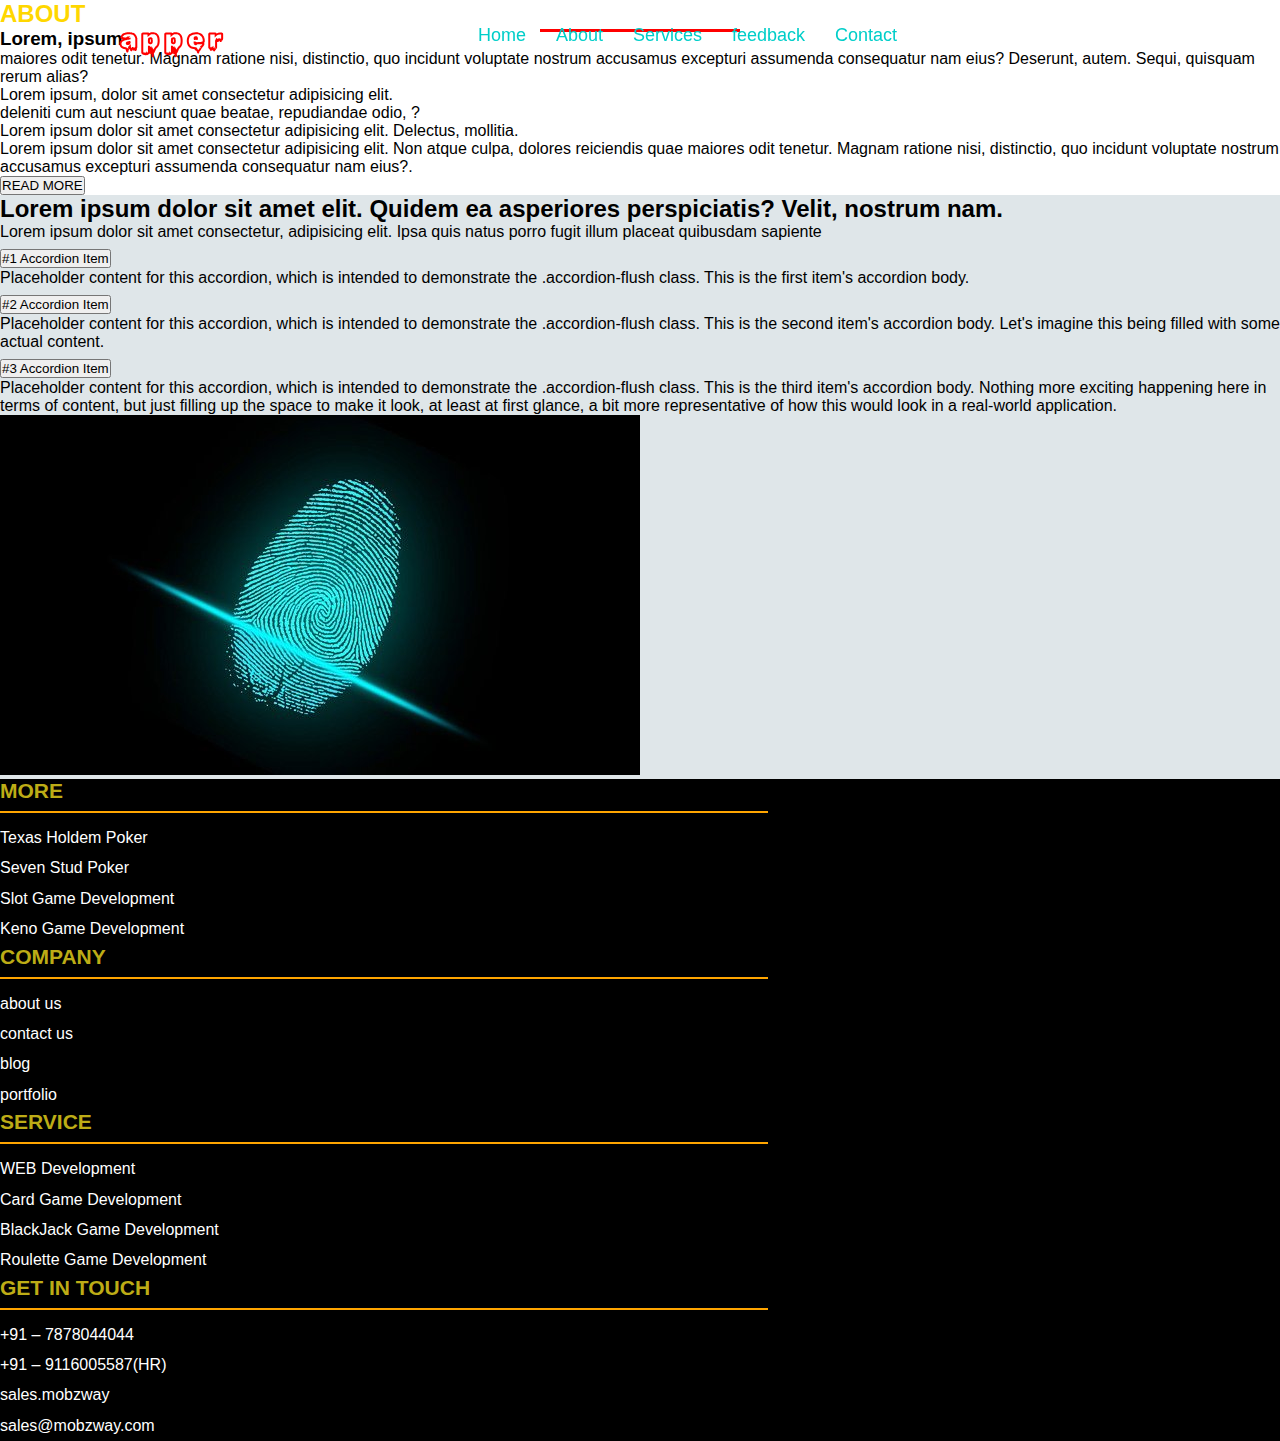
<file: about.html>
<!DOCTYPE html>
<html lang="en">

<head>
    <meta charset="UTF-8">
    <meta http-equiv="X-UA-Compatible" content="IE=edge">
    <meta name="viewport" content="width=device-width, initial-scale=1.0">
    <link href="https://cdn.jsdelivr.net/npm/bootstrap@5.0.2/dist/css/bootstrap.min.css" rel="stylesheet"
        integrity="sha384-EVSTQN3/azprG1Anm3QDgpJLIm9Nao0Yz1ztcQTwFspd3yD65VohhpuuCOmLASjC" crossorigin="anonymous">
    <script src="https://cdn.jsdelivr.net/npm/bootstrap@5.0.2/dist/js/bootstrap.bundle.min.js"
        integrity="sha384-MrcW6ZMFYlzcLA8Nl+NtUVF0sA7MsXsP1UyJoMp4YLEuNSfAP+JcXn/tWtIaxVXM"
        crossorigin="anonymous"></script>
    <link rel="preconnect" href="https://fonts.googleapis.com">
    <link rel="preconnect" href="https://fonts.gstatic.com" crossorigin>
    <link rel="stylesheet" href="https://cdnjs.cloudflare.com/ajax/libs/font-awesome/5.15.4/css/all.min.css"
        integrity="sha512-1ycn6IcaQQ40/MKBW2W4Rhis/DbILU74C1vSrLJxCq57o941Ym01SwNsOMqvEBFlcgUa6xLiPY/NS5R+E6ztJQ=="
        crossorigin="anonymous" referrerpolicy="no-referrer" />
    <link href="https://fonts.googleapis.com/css2?family=Rubik+Wet+Paint&display=swap" rel="stylesheet">
    <!-- <link href="https://unpkg.com/aos@2.3.1/dist/aos.css" rel="stylesheet"> -->
    <link rel="stylesheet" href="https://cdnjs.cloudflare.com/ajax/libs/font-awesome/5.15.4/css/all.min.css"
        integrity="sha512-1ycn6IcaQQ40/MKBW2W4Rhis/DbILU74C1vSrLJxCq57o941Ym01SwNsOMqvEBFlcgUa6xLiPY/NS5R+E6ztJQ=="
        crossorigin="anonymous" referrerpolicy="no-referrer" />
    <link rel="stylesheet" href="css/style.css">
    <link rel="stylesheet" href="css/splide.min.css">
    <script src="js/splide.min.js"></script>
    <title>about page</title>
</head>

<body>

    <navbar class="nav" data-bs-spy="scroll" data-bs-offset="15" data-bs-target="#myScrollspy">

        <body data-bs-spy="scroll" data-bs-target=".navbar" data-bs-offset="150"></body>

        <a href="index.html" class="logo">apper</a>

        <ul class="menu_list  d-md-flex">
            <li><a href="index.html" class="active">Home</a></li>
            <li><a href="about.html">About</a></li>
            <li><a href="services.html">Services</a></li>

            <li class="drop_btn"><a href="#">feedback</a>
               
            <li><a href="file:///C:/xampp/htdocs/our%20project/project1/contact.html">Contact</a></li>

            </li>

        </ul>

        <span class="toggle_btn d-md-none d-flex align-items-center">
            <i class="fas fa-bars bar"></i>
        </span>

    </navbar>

    <section class="about_page container mt-5 p-5" id="about_page">

        <div class="row ">

            <div class="about_heading text-center my-4">

                <h2>ABOUT</h2>

            </div>

            <div class="col-md-6">

                <div class="content" data-aos="fade-up" data-aos-duration="2000">
                    <h3>Lorem, ipsum.</h3>
                    <p> maiores odit tenetur. Magnam ratione nisi, distinctio, quo incidunt voluptate nostrum accusamus
                        excepturi assumenda consequatur nam eius? Deserunt, autem. Sequi, quisquam rerum alias?

                        <li>Lorem ipsum, dolor sit amet consectetur adipisicing elit.</li>
                        <li> deleniti cum aut nesciunt quae beatae, repudiandae odio, ?</li>
                        <li>Lorem ipsum dolor sit amet consectetur adipisicing elit. Delectus, mollitia.</li>

                    </p>

                </div>

            </div>

            <div class="col-md-6">

                <div class="content" data-aos="fade-up" data-aos-duration="2000">

                    <p>Lorem ipsum dolor sit amet consectetur adipisicing elit. Non atque culpa, dolores reiciendis quae
                        maiores odit tenetur. Magnam ratione nisi, distinctio, quo incidunt voluptate nostrum accusamus
                        excepturi assumenda consequatur nam eius?.</p>
                    <button class="btn btn-outline-primary">READ MORE</button>

                </div>

            </div>

        </div>

        <a href="#banner" class="arrow">
            <i class="fas fa-arrow-up"></i>
        </a>


        </span>

    </section>


    <section class="other_section my-5">
        <div class="row container mx-auto gy-4 py-4 ">


            <div class="col-md-6 ">
                <div class="other_content " data-aos="fade-right" data-aos-duration="2000">
                    <h2>Lorem ipsum dolor sit amet elit. <b>Quidem ea asperiores perspiciatis? Velit, nostrum nam.</b>
                    </h2>
                    <p>Lorem ipsum dolor sit amet consectetur, adipisicing elit. Ipsa quis natus porro fugit illum
                        placeat quibusdam sapiente</p>

                    <div class="accordion accordion-flush" id="accordionFlushExample">
                        <div class="accordion-item">
                            <h2 class="accordion-header" id="flush-headingOne">
                                <button class="accordion-button collapsed" type="button" data-bs-toggle="collapse"
                                    data-bs-target="#flush-collapseOne" aria-expanded="false"
                                    aria-controls="flush-collapseOne">
                                    #1 Accordion Item
                                </button>
                            </h2>
                            <div id="flush-collapseOne" class="accordion-collapse collapse"
                                aria-labelledby="flush-headingOne" data-bs-parent="#accordionFlushExample">
                                <div class="accordion-body">Placeholder content for this accordion, which is intended to
                                    demonstrate the <code>.accordion-flush</code> class. This is the first item's
                                    accordion body.</div>
                            </div>
                        </div>
                        <div class="accordion-item">
                            <h2 class="accordion-header" id="flush-headingTwo">
                                <button class="accordion-button collapsed" type="button" data-bs-toggle="collapse"
                                    data-bs-target="#flush-collapseTwo" aria-expanded="false"
                                    aria-controls="flush-collapseTwo">
                                    #2 Accordion Item
                                </button>
                            </h2>
                            <div id="flush-collapseTwo" class="accordion-collapse collapse"
                                aria-labelledby="flush-headingTwo" data-bs-parent="#accordionFlushExample">
                                <div class="accordion-body">Placeholder content for this accordion, which is intended to
                                    demonstrate the <code>.accordion-flush</code> class. This is the second item's
                                    accordion body. Let's imagine this being filled with some actual content.</div>
                            </div>
                        </div>
                        <div class="accordion-item">
                            <h2 class="accordion-header" id="flush-headingThree">
                                <button class="accordion-button collapsed" type="button" data-bs-toggle="collapse"
                                    data-bs-target="#flush-collapseThree" aria-expanded="false"
                                    aria-controls="flush-collapseThree">
                                    #3 Accordion Item
                                </button>
                            </h2>
                            <div id="flush-collapseThree" class="accordion-collapse collapse"
                                aria-labelledby="flush-headingThree" data-bs-parent="#accordionFlushExample">
                                <div class="accordion-body">Placeholder content for this accordion, which is intended to
                                    demonstrate the <code>.accordion-flush</code> class. This is the third item's
                                    accordion body. Nothing more exciting happening here in terms of content, but just
                                    filling up the space to make it look, at least at first glance, a bit more
                                    representative of how this would look in a real-world application.</div>
                            </div>
                        </div>
                    </div>
                </div>

            </div>

            <div class="col-md-6">
                <div class="images" data-aos="fade-left" data-aos-duration="2000">
                    <img src="img/img3.jpg" class="img-fluid">
                </div>
            </div>
        </div>
    </section>


    <section class="footer container_fluid">
        <footer class="footer_page container py-5">
            <div class="row">

                <div class="col-md-3">
                    <div class="footer_content">
                        <div class="footer_title">MORE</div>

                        <div class="footer_text">
                            <ul>
                                <li><a href="#">Texas Holdem Poker </a></li>
                                <li><a href="#">Seven Stud Poker</a></li>
                                <li><a href="#">Slot Game Development</a></li>
                                <li><a href="#">Keno Game Development
                                    </a></li>
                                </li>
                            </ul>
                        </div>
                    </div>
                </div>

                <div class="col-md-3">
                    <div class="footer_content">
                        <div class="footer_title ">COMPANY</div>

                        <div class="footer_text">
                            <ul>
                                <li><a href="#">about us</a></li>
                                <li><a href="file:///C:/xampp/htdocs/our%20project/project1/contact.html">contact us</a></li>
                                <li><a href="#">blog</a></li>
                                <li><a href="#">portfolio</a></li>
                                </li>
                            </ul>
                        </div>
                    </div>
                </div>

                <div class="col-md-3">
                    <div class="footer_content">
                        <div class="footer_title">SERVICE</div>

                        <div class="footer_text">
                            <ul>
                                <li><a href="#">WEB Development</a></li>
                                <li><a href="#">Card Game Development</a></li>
                                <li><a href="#">BlackJack Game Development</a></li>
                                <li><a href="#">Roulette Game Development</a></li>
                                </li>
                            </ul>
                        </div>
                    </div>
                </div>
                <div class="col-md-3">
                    <div class="footer_content">
                        <div class="footer_title">GET IN TOUCH </div>

                        <div class="footer_text">
                            <ul>
                                <li><a href="#">+91 – 7878044044</a></li>
                                <li><a href="#">+91 – 9116005587(HR)</a></li>
                                <li><a href="#">sales.mobzway</a></li>
                                <li><a href="#">sales@mobzway.com</a></li>
                                </li>
                            </ul>
                        </div>
                    </div>
                </div>

            </div>

        </footer>

    </section>



    <script src="https://cdnjs.cloudflare.com/ajax/libs/jquery/3.6.0/jquery.min.js"
        integrity="sha512-894YE6QWD5I59HgZOGReFYm4dnWc1Qt5NtvYSaNcOP+u1T9qYdvdihz0PPSiiqn/+/3e7Jo4EaG7TubfWGUrMQ=="
        crossorigin="anonymous" referrerpolicy="no-referrer"></script>
    <!-- <script src="https://unpkg.com/aos@2.3.1/dist/aos.js"></script> -->

    <script>

        $(window).scroll(function () {
            $('.nav').toggleClass('navbar_toggle',
                $(this).scrollTop() > 20);
        });

    </script>

<script>
    $(document).ready(function () {
        $(".toggle_btn").click(function () {
            $(".menu_list").toggleClass("menu_show")
        })
    })
</script>
</body>

</html>
</file>
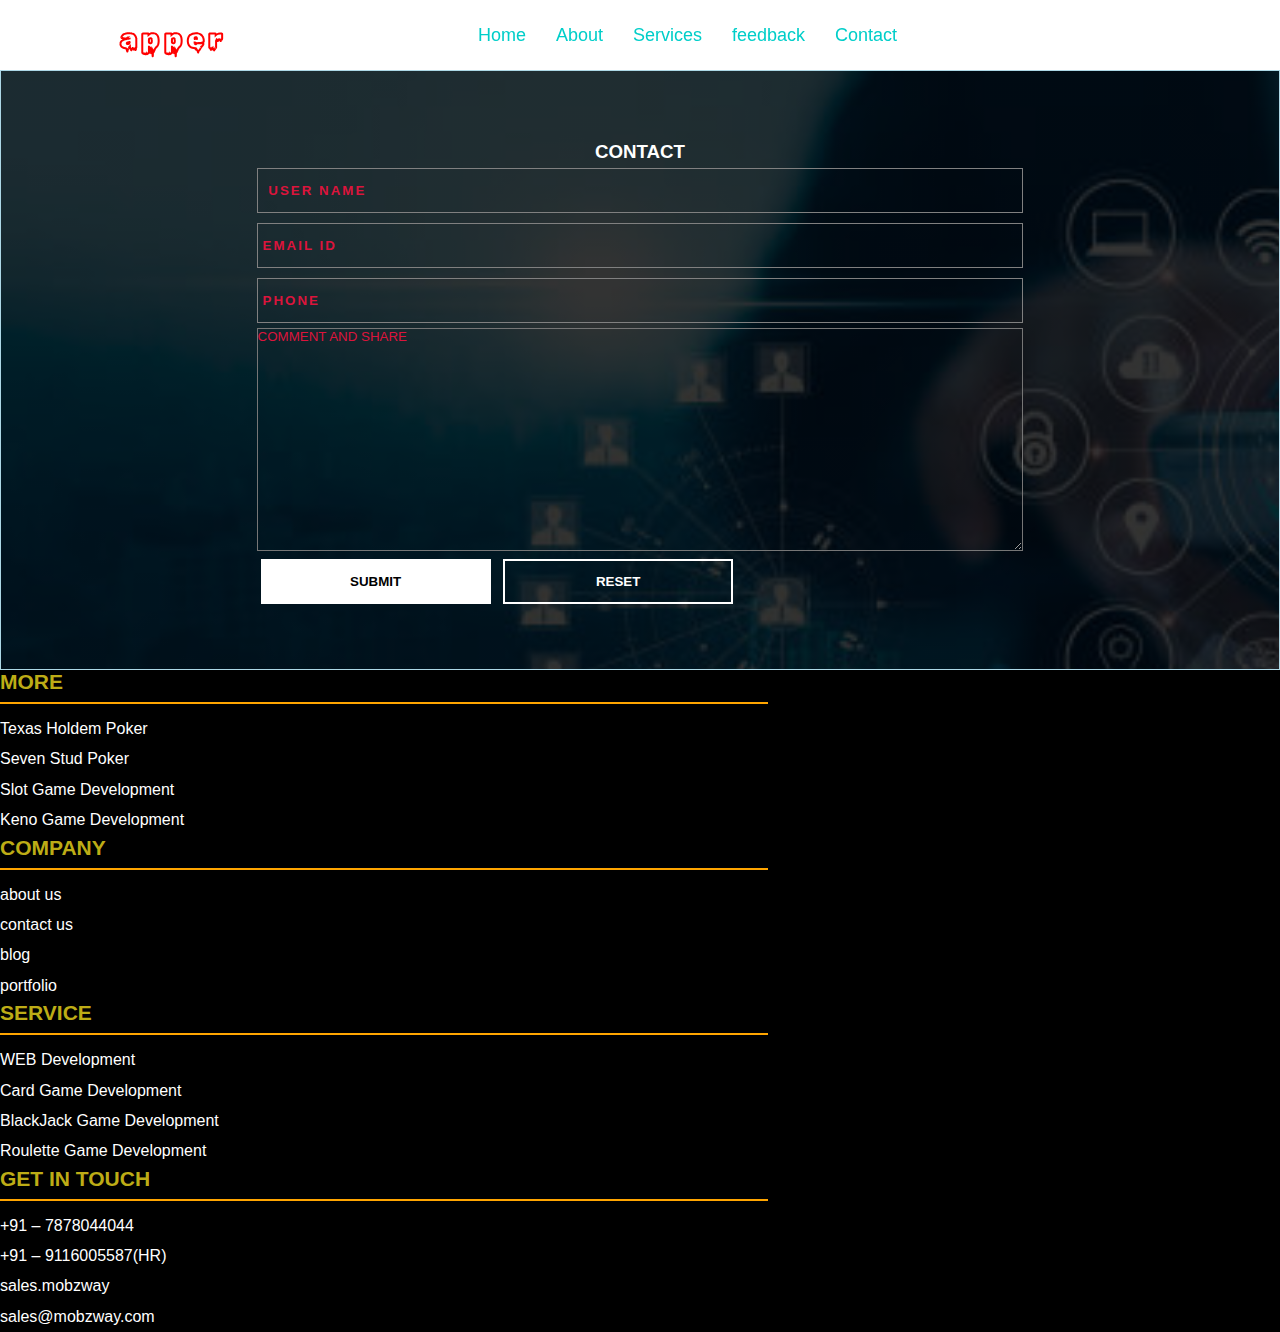
<file: contact.html>
<!DOCTYPE html>
<html lang="en">

<head>
    <meta charset="UTF-8">
    <meta http-equiv="X-UA-Compatible" content="IE=edge">
    <meta name="viewport" content="width=device-width, initial-scale=1.0">
    <link href="https://cdn.jsdelivr.net/npm/bootstrap@5.0.2/dist/css/bootstrap.min.css" rel="stylesheet"
        integrity="sha384-EVSTQN3/azprG1Anm3QDgpJLIm9Nao0Yz1ztcQTwFspd3yD65VohhpuuCOmLASjC" crossorigin="anonymous">
    <script src="https://cdn.jsdelivr.net/npm/bootstrap@5.0.2/dist/js/bootstrap.bundle.min.js"
        integrity="sha384-MrcW6ZMFYlzcLA8Nl+NtUVF0sA7MsXsP1UyJoMp4YLEuNSfAP+JcXn/tWtIaxVXM"
        crossorigin="anonymous"></script>
    <link rel="preconnect" href="https://fonts.googleapis.com">
    <link rel="preconnect" href="https://fonts.gstatic.com" crossorigin>
    <link rel="stylesheet" href="https://cdnjs.cloudflare.com/ajax/libs/font-awesome/5.15.4/css/all.min.css"
        integrity="sha512-1ycn6IcaQQ40/MKBW2W4Rhis/DbILU74C1vSrLJxCq57o941Ym01SwNsOMqvEBFlcgUa6xLiPY/NS5R+E6ztJQ=="
        crossorigin="anonymous" referrerpolicy="no-referrer" />
    <link href="https://fonts.googleapis.com/css2?family=Rubik+Wet+Paint&display=swap" rel="stylesheet">
    <!-- <link href="https://unpkg.com/aos@2.3.1/dist/aos.css" rel="stylesheet"> -->
    <link rel="stylesheet" href="https://cdnjs.cloudflare.com/ajax/libs/font-awesome/5.15.4/css/all.min.css"
        integrity="sha512-1ycn6IcaQQ40/MKBW2W4Rhis/DbILU74C1vSrLJxCq57o941Ym01SwNsOMqvEBFlcgUa6xLiPY/NS5R+E6ztJQ=="
        crossorigin="anonymous" referrerpolicy="no-referrer" />
    <link rel="stylesheet" href="css/style.css">
    <link rel="stylesheet" href="css/splide.min.css">
    <script src="js/splide.min.js"></script>
    <title>contact page</title>
</head>

<body>

    <navbar class="nav" data-bs-spy="scroll" data-bs-offset="15" data-bs-target="#myScrollspy">

        <body data-bs-spy="scroll" data-bs-target=".navbar" data-bs-offset="150"></body>

        <a href="index.html" class="logo">apper</a>

        <ul class="menu_list  d-md-flex">
            <li><a href="index.html" class="active">Home</a></li>
            <li><a href="about.html">About</a></li>
            <li><a href="services.html">Services</a></li>

            <li class="drop_btn"><a href="#">feedback</a>
                <div class="drop_down">
                    <ul>
                        <li>LOREM </li>
                        <li>ISPUM</li>
                        <li>DOLAR</li>
                        <li>MOBZWAY</li>
                        <li>MASTER</li>
                        <li>DOWN</li>
                    </ul>

                </div>
            <li><a href="file:///C:/xampp/htdocs/our%20project/project1/contact.html">Contact</a></li>

            </li>

        </ul>

        <span class="toggle_btn d-md-none d-flex align-items-center">
            <i class="fas fa-bars bar"></i>
        </span>

    </navbar>

    <div class="contact_page container mt-5" id="contact_page">
        <form class="contact_details">

            <div class="contact_heading text-center mx-auto mb-4">

                <h3>CONTACT </h3>
            </div>

            <input type="text" id="name" name="name" placeholder=" USER NAME">
            <input type="email" id="email" name="email" placeholder="EMAIL ID">
            <input type="tel" id="tel" name="tel" placeholder="PHONE">
            <textarea class="comment_box">COMMENT AND SHARE</textarea>
            <div class="action_btn">
                <input type="submit" value="SUBMIT">
                <input type="reset" value="RESET">
            </div>
        </form>

    </div>

    <section class="footer container_fluid">
        <footer class="footer_page container py-5">
            <div class="row">

                <div class="col-md-3">
                    <div class="footer_content">
                        <div class="footer_title">MORE</div>

                        <div class="footer_text">
                            <ul>
                                <li><a href="#">Texas Holdem Poker </a></li>
                                <li><a href="#">Seven Stud Poker</a></li>
                                <li><a href="#">Slot Game Development</a></li>
                                <li><a href="#">Keno Game Development
                                    </a></li>
                                </li>
                            </ul>
                        </div>
                    </div>
                </div>

                <div class="col-md-3">
                    <div class="footer_content">
                        <div class="footer_title ">COMPANY</div>

                        <div class="footer_text">
                            <ul>
                                <li><a href="file:///C:/xampp/htdocs/our%20project/project1/about.html">about us</a>
                                </li>
                                <li><a href="file:///C:/xampp/htdocs/our%20project/project1/contact.htmlss">contact
                                        us</a></li>
                                <li><a href="#">blog</a></li>
                                <li><a href="#">portfolio</a></li>
                                </li>
                            </ul>
                        </div>
                    </div>
                </div>

                <div class="col-md-3">
                    <div class="footer_content">
                        <div class="footer_title">SERVICE</div>

                        <div class="footer_text">
                            <ul>
                                <li><a href="#">WEB Development</a></li>
                                <li><a href="#">Card Game Development</a></li>
                                <li><a href="#">BlackJack Game Development</a></li>
                                <li><a href="#">Roulette Game Development</a></li>
                                </li>
                            </ul>
                        </div>
                    </div>
                </div>
                <div class="col-md-3">
                    <div class="footer_content">
                        <div class="footer_title">GET IN TOUCH </div>

                        <div class="footer_text">
                            <ul>
                                <li><a href="#">+91 – 7878044044</a></li>
                                <li><a href="#">+91 – 9116005587(HR)</a></li>
                                <li><a href="#">sales.mobzway</a></li>
                                <li><a href="#">sales@mobzway.com</a></li>
                                </li>
                            </ul>
                        </div>
                    </div>
                </div>

            </div>

        </footer>

    </section>

    <script src="https://cdnjs.cloudflare.com/ajax/libs/jquery/3.6.0/jquery.min.js"
        integrity="sha512-894YE6QWD5I59HgZOGReFYm4dnWc1Qt5NtvYSaNcOP+u1T9qYdvdihz0PPSiiqn/+/3e7Jo4EaG7TubfWGUrMQ=="
        crossorigin="anonymous" referrerpolicy="no-referrer"></script>

    <script>

        $(window).scroll(function () {
            $('.nav').toggleClass('navbar_toggle',
                $(this).scrollTop() > 20);
        });
    </script>

    <script>
        $(document).ready(function () {
            $(".toggle_btn").click(function () {
                $(".menu_list").toggleClass("menu_show")
            })
        })
    </script>

</body>

</html>
</file>
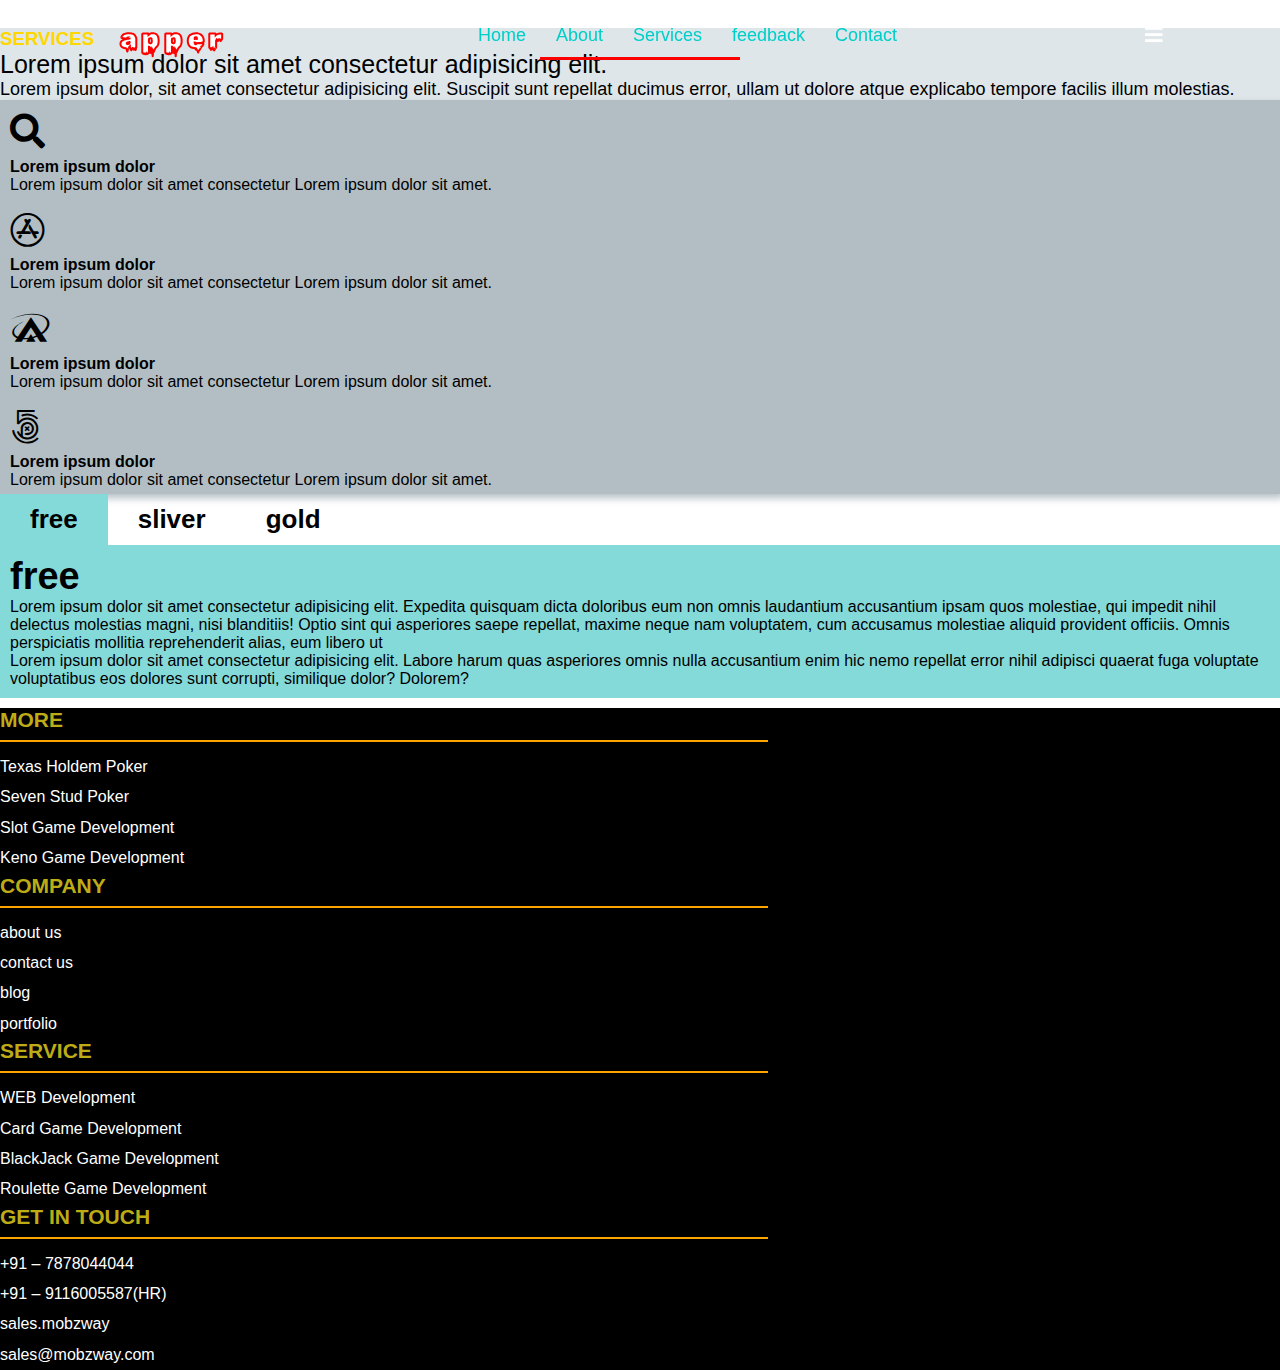
<file: services.html>
<!DOCTYPE html>
<html lang="en">
    <head>
        <meta charset="UTF-8">
        <meta http-equiv="X-UA-Compatible" content="IE=edge">
        <meta name="viewport" content="width=device-width, initial-scale=1.0">
        <link href="https://cdn.jsdelivr.net/npm/bootstrap@5.0.2/dist/css/bootstrap.min.css" rel="stylesheet"
            integrity="sha384-EVSTQN3/azprG1Anm3QDgpJLIm9Nao0Yz1ztcQTwFspd3yD65VohhpuuCOmLASjC" crossorigin="anonymous">
        <script src="https://cdn.jsdelivr.net/npm/bootstrap@5.0.2/dist/js/bootstrap.bundle.min.js"
            integrity="sha384-MrcW6ZMFYlzcLA8Nl+NtUVF0sA7MsXsP1UyJoMp4YLEuNSfAP+JcXn/tWtIaxVXM"
            crossorigin="anonymous"></script>
        <link rel="preconnect" href="https://fonts.googleapis.com">
        <link rel="preconnect" href="https://fonts.gstatic.com" crossorigin>
        <link rel="stylesheet" href="https://cdnjs.cloudflare.com/ajax/libs/font-awesome/5.15.4/css/all.min.css"
            integrity="sha512-1ycn6IcaQQ40/MKBW2W4Rhis/DbILU74C1vSrLJxCq57o941Ym01SwNsOMqvEBFlcgUa6xLiPY/NS5R+E6ztJQ=="
            crossorigin="anonymous" referrerpolicy="no-referrer" />
        <link href="https://fonts.googleapis.com/css2?family=Rubik+Wet+Paint&display=swap" rel="stylesheet">
        <!-- <link href="https://unpkg.com/aos@2.3.1/dist/aos.css" rel="stylesheet"> -->
        <link rel="stylesheet" href="https://cdnjs.cloudflare.com/ajax/libs/font-awesome/5.15.4/css/all.min.css"
            integrity="sha512-1ycn6IcaQQ40/MKBW2W4Rhis/DbILU74C1vSrLJxCq57o941Ym01SwNsOMqvEBFlcgUa6xLiPY/NS5R+E6ztJQ=="
            crossorigin="anonymous" referrerpolicy="no-referrer" />
        <link rel="stylesheet" href="css/style.css">
        <link rel="stylesheet" href="css/splide.min.css">
        <script src="js/splide.min.js"></script>
        <title>service</title>
    </head>
<body>

    <navbar class="nav" data-bs-spy="scroll" data-bs-offset="15" data-bs-target="#myScrollspy">

        <body data-bs-spy="scroll" data-bs-target=".navbar" data-bs-offset="150"></body>

        <a href="index.html" class="logo">apper</a>

        <ul class="menu_list  d-md-flex">
            <li><a href="index.html" class="active">Home</a></li>
            <li><a href="about.html">About</a></li>
            <li><a href="services_page">Services</a></li>

            <li class="drop_btn"><a href="#">feedback</a>
               
            <li><a href="contact.html">Contact</a></li>

            </li>

        </ul>

        <span class="toggle_btn d-md-none d-flex align-items-center">
            <i class="fas fa-bars bar"></i>
        </span>

    </navbar>

    <section class="services_page container mt-5 p-5" id="services_page">
        <div class="services_heading text-center py-4">
            <h3>SERVICES</h3>

        </div>

        <div class="services_content text-center" data-aos="fade-right" data-aos-duration="1000">

            <h>Lorem ipsum dolor sit amet consectetur adipisicing elit.</h>
            <p>Lorem ipsum dolor, sit amet consectetur adipisicing elit. Suscipit sunt repellat ducimus error, ullam ut
                dolore atque explicabo tempore facilis illum molestias.</p>
        </div>

        <div class="row container mx-auto py-5 gy-3">

            <div class="col-md-3">
                <div class="box" data-aos="zoom-out" data-aos-duration="1000">
                    <i class="fas fa-search box_icon"></i>
                    <h4>Lorem ipsum dolor</h4>
                    <p>Lorem ipsum dolor sit amet consectetur Lorem ipsum dolor sit amet.</p>
                </div>

            </div>
            <div class="col-md-3">

                <div class="box" data-aos="zoom-out" data-aos-duration="1000">
                    <i class="fab fa-app-store box_icon"></i>
                    <h4>Lorem ipsum dolor</h4>
                    <p>Lorem ipsum dolor sit amet consectetur Lorem ipsum dolor sit amet.</p>
                </div>

            </div>

            <div class="col-md-3">
                <div class="box" data-aos="zoom-out" data-aos-duration="1000">
                    <i class="fab fa-asymmetrik box_icon"></i>
                    <h4>Lorem ipsum dolor</h4>
                    <p>Lorem ipsum dolor sit amet consectetur Lorem ipsum dolor sit amet.</p>
                </div>

            </div>

            <div class="col-md-3">
                <div class="box" data-aos="zoom-out" data-aos-duration="1000">
                    <i class="fab fa-500px box_icon"></i>
                    <h4>Lorem ipsum dolor</h4>
                    <p>Lorem ipsum dolor sit amet consectetur Lorem ipsum dolor sit amet.</p>
                </div>

            </div>
        </div>

    </section>

    <div class="mytabs container">
        <input type="radio" id="tabfree" name="mytabs " checked="checked">
        <label for="tabfree" class=" label active"> free</label>

        <div class="tab">
            <h2>free</h2>
            <p>Lorem ipsum dolor sit amet consectetur adipisicing elit. Expedita quisquam dicta doloribus eum non omnis
                laudantium accusantium ipsam quos molestiae, qui impedit nihil delectus molestias magni, nisi
                blanditiis! Optio sint qui asperiores saepe repellat, maxime neque nam voluptatem, cum accusamus
                molestiae aliquid provident officiis. Omnis perspiciatis mollitia reprehenderit alias, eum libero ut
            </p>
            <p>Lorem ipsum dolor sit amet consectetur adipisicing elit. Labore harum quas asperiores omnis nulla
                accusantium enim hic nemo repellat error nihil adipisci quaerat fuga voluptate voluptatibus eos dolores
                sunt corrupti, similique dolor? Dolorem?</p>



        </div>

        <input type="radio" id="tabsilver" name="mytabs ">
        <label for="tabsilver" class="l label"> sliver</label>

        <div class="tab">
            <h2>silver</h2>
            <p>Lorem ipsum dolor sit amet consectetur adipisicing elit. Expedita quisquam dicta doloribus eum non omnis
                laudantium accusantium ipsam quos molestiae, qui impedit nihil delectus molestias magni, nisi
            </p>
            <h>Lorem ipsum dolor sit amet consectetur adipisicing elit. Necessitatibus maiores omnis eos iste,
                voluptatibus suscipit doloribus minima? Ab, itaque!</h>
            <p>Lorem ipsum dolor sit, amet consectetur adipisicing elit. Suscipit tenetur deleniti consequatur dolore,
                nam ducimus excepturi, distinctio facilis, totam est assumenda!
            </p>
            <p>Lorem ipsum dolor sit amet consectetur adipisicing elit. Dolore cum accusantium rerum non! Quisquam.</p>
            <p>Lorem ipsum, dolor sit amet consectetur adipisicing elit. Obcaecati deserunt, quo sequi fugiat nobis
                ratione atque ad ipsam est incidunt, expedita, quibusdam fuga numquam omnis perferendis. Laudantium,
                blanditiis officiis a dolorum impedit ex voluptas et, mollitia consequatur velit distinctio minima
                voluptate tempora alias. Minus, velit?
            </p>

        </div>

        <input type="radio" id="tabgold" name="mytabs ">
        <label for="tabgold" class=" label"> gold</label>


        <div class="tab">
            <h2>gold</h2>
            <p>Lorem ipsum dolor sit amet consectetur adipisicing elit. Expedita quisquam dicta doloribus eum non omnis
                laudantium accusantium ipsam quos molestiae, qui impedit nihil delectus molestias magni, nisi
                blanditiis! Optio sint qui asperiores saepe repellat, maxime neque nam voluptatem, cum accusamus
            </p>
            <p>Lorem ipsum dolor sit amet consectetur adipisicing elit. Explicabo esse labore ipsum ipsam. Laborum
                aliquid quae dolore nemo.</p>
            <p>Lorem ipsum dolor sit amet, consectetur adipisicing elit. Distinctio modi, nulla ullam optio eius totam
                voluptatem corporis eos ratione iste sint molestiae, consequatur voluptates libero minima maiores
                accusantium dolorum explicabo reprehenderit sapiente architecto?</p>

        </div>

    </div>


    <section class="footer container_fluid">
        <footer class="footer_page container py-5">
            <div class="row">

                <div class="col-md-3">
                    <div class="footer_content">
                        <div class="footer_title">MORE</div>

                        <div class="footer_text">
                            <ul>
                                <li><a href="#">Texas Holdem Poker </a></li>
                                <li><a href="#">Seven Stud Poker</a></li>
                                <li><a href="#">Slot Game Development</a></li>
                                <li><a href="#">Keno Game Development
                                    </a></li>
                                </li>
                            </ul>
                        </div>
                    </div>
                </div>

                <div class="col-md-3">
                    <div class="footer_content">
                        <div class="footer_title ">COMPANY</div>

                        <div class="footer_text">
                            <ul>
                                <li><a href="file:///C:/xampp/htdocs/our%20project/project1/about.html">about us</a></li>
                                <li><a href="file:///C:/xampp/htdocs/our%20project/project1/contact.html">contact us</a></li>
                                <li><a href="#">blog</a></li>
                                <li><a href="#">portfolio</a></li>
                                </li>
                            </ul>
                        </div>
                    </div>
                </div>

                <div class="col-md-3">
                    <div class="footer_content">
                        <div class="footer_title">SERVICE</div>

                        <div class="footer_text">
                            <ul>
                                <li><a href="#">WEB Development</a></li>
                                <li><a href="#">Card Game Development</a></li>
                                <li><a href="#">BlackJack Game Development</a></li>
                                <li><a href="#">Roulette Game Development</a></li>
                                </li>
                            </ul>
                        </div>
                    </div>
                </div>
                <div class="col-md-3">
                    <div class="footer_content">
                        <div class="footer_title">GET IN TOUCH </div>

                        <div class="footer_text">
                            <ul>
                                <li><a href="#">+91 – 7878044044</a></li>
                                <li><a href="#">+91 – 9116005587(HR)</a></li>
                                <li><a href="#">sales.mobzway</a></li>
                                <li><a href="#">sales@mobzway.com</a></li>
                                </li>
                            </ul>
                        </div>
                    </div>
                </div>

            </div>

        </footer>

    </section>


    <script src="https://cdnjs.cloudflare.com/ajax/libs/jquery/3.6.0/jquery.min.js"
    integrity="sha512-894YE6QWD5I59HgZOGReFYm4dnWc1Qt5NtvYSaNcOP+u1T9qYdvdihz0PPSiiqn/+/3e7Jo4EaG7TubfWGUrMQ=="
    crossorigin="anonymous" referrerpolicy="no-referrer"></script>

    <script>
        $(document).ready(function () {
            $(".toggle_btn").click(function () {
                $(".menu_list").toggleClass("menu_show")
            })
        })
    </script>

<script>

    $(window).scroll(function () {
        $('.nav').toggleClass('navbar_toggle',
            $(this).scrollTop() > 20);
    });
</script>

<script>
    $(document).ready(function () {
        $("label").click(function () {
            $("label").removeClass("active")
            $(this).addClass("active")
        })
    })
</script>

</body>
</html>
</file>
<file: css/style.css>
* {
    padding: 0px;
    margin: 0px;
    box-sizing: border-box;

    font-family: -apple-system, BlinkMacSystemFont, 'Segoe UI', Roboto, Oxygen, Ubuntu, Cantarell, 'Open Sans', 'Helvetica Neue', sans-serif;
}

.nav {
    display: flex;
    justify-content: space-around;
    height: 70px;
    width: 100%;
    position: fixed;
    top: 0px;
    left: 0px;
    z-index: 1;
    transition: all 0.9s;
    z-index: 10;
   align-items: center;
}


.navbar_toggle {
    background-color: black;
    color: black;
}

/* .color {
    color: green;
} */

.nav .logo {
    padding: 3px;
    /* margin: 4px; */
    font-size: 28px;
    /* font-weight: 600; */
    text-decoration: none;
    letter-spacing: 4px;
    color: white;
    font-family: 'Rubik Wet Paint', cursive;
    padding-top: 10px;
    -webkit-text-stroke: 2px red;
}

.nav .menu_list {
    display: flex;
    align-items: center;

}


    @media only screen and (max-width: 766px) {
        .menu_list {
            position: absolute;
            top: 60px;
            left: -100%;
            background-color: black;
            width: 100%;
            height: 50vh;
            display: flex;
            flex-direction: column;
            z-index: 999;
        }

        .menu_show {
            left: 0px;
            transition: all 0.3s ease-in;
        }

        .menu_list li {
            margin-top: 16px;
        }
    }

.nav .menu_list li {
    list-style: none;

}

.nav .menu_list li a {
    text-decoration: none;
    color: #00cec9;
    padding: 4px 5px;
    margin: 4px 10px;
    cursor: pointer;
    font-size: 18px;
    /* line-height: 1; */
    transition: all 0.5 ease-in;
    position: relative;
    overflow: hidden;
}

.nav .menu_list li a::after {
    content: "";
    height: 2px;
    position: absolute;
    bottom: 0px;
    right: 0;
    height: 2px;
    width: 0px;
    margin-right: 5px;
    /* color: orange; */
    background-color: orange;
    transition: all 0.4s ease;
    transform-origin: right;

}

.nav .menu_list li a:hover::after {
    width: 100%;
    left: 0px;
    /* transform: translateX(-50%); */

}


/* .nav .menu_list li a.active,
.nav .menu_list li a:hover {
    color: grey;

} */


.drop_down {
    top: 35px;
    right: 160px;
    position: absolute;
    background-color: #222f3e;
    cursor: pointer;
    margin-top: 10px;
    display: none;
    color: white;

}

.drop_down ul {
    padding: 0;
}

.drop_down li {
    /* margin: 4px 3px;     */
    position: relative;
    color: white;
    padding-right: 10px;
    padding-left: 3px;
    border-bottom: 1px solid white;
    display: block;
    z-index: 9999;
    /* transition: all 0.5s ease-out; */


}

.drop_down li::before {
    content: "";
    position: absolute;
    top: 0px;
    left: 0px;
    height: 100%;
    background-color: yellow;
    width: 0px;
    transition: all 0.5s;
    color: white;
    z-index: -2;

}

.drop_down li:hover::before {
    width: 100%;
    color: white;

}

.drop_down li:hover {
    color: black;
    z-index: 1000;

}

.drop_btn:hover .drop_down {
    display: block;

}

.toggle_btn .bar {
    color: white;
    font-size: 20px;
    cursor: pointer;
}

.carousel-inner img {
    height: 500px;
    width: 100%;

}

@media only screen and (max-width: 500px) {
    .carousel-inner img {
        height: 230px;
    }
}


.mytabs {
    display: flex;
    flex-wrap: wrap;
    max-width: 600;
}

.mytabs input[type="radio"] {
    display: none;
}

.mytabs label {
    padding: 10px 30px;
    font-weight: 700;
    font-size: 26px;
    /* border: 1px solid black; */
    /* border-radius: 10px; */
    /* margin: 5px 2px ; */

}
.mytabs label.active{
    background-color: #84d9d9;
}

.mytabs .tab {
    width: 100%;
    background-color: #84d9d9;
    padding: 10px;
    order: 1;
    display: none;
    margin-bottom: 10px;
   
    /* margin-top: 10px; */
    
}

.mytabs .tab h2 {
    font-size: 38px;
}

.mytabs input[type="radio"]:checked+label+.tab {
    display: block;

}

/* .label:hover{
background-color: #6c5ce7;
} */

.about_heading {
    position: relative;
    color: gold;
    animation: move 5s infinite;
    
}

@keyframes move {
    0% {
        color: black;
    }

    100% {
        color: yellow
    }

}

.about_heading :after {
    content: "";
    position: absolute;
    bottom: -4px;
    left: 50%;
    width: 200px;
    height: 3px;
    background-color: red;
    transform: translateX(-50%);

}

.arrow {
    border: 1px solid orange;
    cursor: pointer;
    position: fixed;
    right: 20px;
    bottom: 30px;
    display: none;
    z-index: 10;
}

.arrow .fas{    
    padding: 15px 15px;
    font-size: 20px;
   
    animation: moveup 1.5s ease-in infinite;
}

.show{
    display: block;
} 

 @keyframes moveup{

   0%{
       transform: translateY(4px);
   }

   100%{
    transform: translateY(-3px);
}

 }

.other_section {
    background-color: #dfe6e9;
}

.other_section img {
    animation: bg 2s infinite;
    /* position: relative; */
}

@keyframes bg {
    0% {
        filter: grayscale(30%);
    }

    75% {
        filter: grayscale(75%);
        filter: brightness(50%);
    }

    100% {
        filter: grayscale(100%);
    }
}


.other-section1 img {
    animation: change 6s infinite;
}

@keyframes change {
    0% {
        filter: grayscale(100%);
        filter: blur(50%);
    }

    75% {
        filter: grayscale(65%);
        filter: brightness(60%);
    }

    100% {
        filter: grayscale(10%);
    }
}

.other_content .accordion-button {
    box-shadow: none;
    margin-top: 2px;
}

.main_container {
    width: 100%;
    max-width: 50vw;
    background-color: #222f3e;
    height: 50vh;
    display: flex;
    align-items: center;
    justify-content: space-around;

}

.main_container div {
    height: 120px;
    width: 120px;
    border: 1px solid orange;
    border-radius: 50%;
    display: flex;
    align-items: center;
    justify-content: center;
    flex-direction: column;
    box-shadow: 3px 3px 5px orange;
    animation: shadow 4s infinite;
}

@keyframes shadow{
    0%{
        box-shadow: 2px 2px 3px 2px orange;
    }   
    25%{
        box-shadow: 2px 3px 2px 2px rgb(193, 221, 70);
    }
    50%{
        box-shadow:  -2px -3px -2px -3px rgb(44, 148, 52);
    }
    75%{
        box-shadow:  -2px -3px -2px -4px  rgb(76, 140, 170);
    }
    100%{
        box-shadow: -2px -3px -2px -2px rgb(44, 148, 52);
    }
}


.main_container div span {
    color: white;
    font-size: 28px;
}

.main_container div h {
    color: red;
}

.services_page {
    background-color: #dfe6e9;
    margin-top: 28px;
}

.services_heading h3 {
    position: relative;
    color: gold;
    animation: move 5s infinite;
}

@keyframes move {
    0% {
        color: black;
    }
    100% {
        color: gold;
    }
}

.services_heading h3:after {
    content: "";
    position: absolute;
    bottom: -10px;
    left: 50%;
    width: 200px;
    height: 3px;
    background-color: red;
    transform: translateX(-50%);

}

.services_content {
    animation: left;
}

.services_content h {
    font-size: 25px;
}

.services_content p {
    font-size: 18px;
}

.services_page .box {
    padding: 5px 10px;
    background-color: #b2bec3;
    box-shadow: 4px 4px 8px #b2bec3;
    transition: all 0.4s ease;
}

.box .box_icon {
    font-size: 35px;
    line-height: 1.5;

}

.services_page .box:hover {
    box-shadow: 7px 6px 11px #b2bec3;
    transform: translateY(-5px);
}

.parallax_container .box {

    height: 310px;
    width: 100%;
    background-image: linear-gradient(150deg, rgba(0, 0, 0, 0.4), rgba(0, 0, 0, 0.8)), url("../img/computer.jpg");
    background-attachment: fixed;
    background-position: center;
    background-repeat: no-repeat;
    background-size: cover;
    display: flex;
    flex-direction: column;
    justify-content: center;
    align-items: center;

}

.box h {
    font-size: 35px;
    text-align: center;
    color: white;
    font-family: -apple-system, BlinkMacSystemFont, 'Segoe UI', Roboto, Oxygen, Ubuntu, Cantarell, 'Open Sans', 'Helvetica Neue', sans-serif;
}

.parallax_container .box p {
    font-size: 30px;
    text-align: center;
    color: white;
    font-family: -apple-system, BlinkMacSystemFont, 'Segoe UI', Roboto, Oxygen, Ubuntu, Cantarell, 'Open Sans', 'Helvetica Neue', sans-serif;
}

@media only screen and ( max-width:450px){
    .parallax_container .box h{
        font-size: 25px;
        padding: 10px auto;
    }

    .parallax_container .box p{
        font-size: 20px;
        padding: 10px auto;
    }

}
   
.parallax_container .box input {
    width: 320px;
    height: 40px;
    outline: none;
    border-radius: 15px;
    padding-left: 5px;
    text-align: center;
    background-color: white;
}

.contact_page{
    display: flex;
    justify-content: center;
    height: 600px;
    width: 100%;
    margin-top: 70px;
    background-image:linear-gradient(rgba(0,0,0,0.8),rgba(0,0,0,0.8)), url("../img/002.jpg");
    background-repeat: no-repeat;
    background-size: cover;
    background-attachment: fixed;
} 

.contact_page .contact_details{
    display: flex;
    flex-direction: column;
    justify-content: center;
    align-items: center;
    height: 600px;
    width: 100%;
    border: 1px solid lightblue;
    padding: 20px 0;

}

.contact_heading h3{
    color:white;
}

.contact_details input{
    height: 45px;
    width: 60%;
    margin: 5px 0;
    padding: 5px;
    background-color: transparent;
    border: 1px solid grey;
    outline: none;
   color: yellow;
 
}

.contact_details input:focus{
    /* background-color: transparent; */
    border: 1px solid white;


}

.contact_details input::placeholder{
    color: crimson;
  letter-spacing: 2px;
  font-weight: 600;
}

.contact_details .comment_box{
    height: 40%;
    width: 60%;
    background-color: transparent;
    color: crimson;
}

.action_btn{
    /* border: 1px solid red; */
    width: 60%;
    height: 40px;
    margin-top: 8px;
   
}

.contact_details .action_btn input{
   border: 2px solid white;
   width: 30%;
   margin: 0 4px;
   display: inline-block;
   font-weight: 600;
   color: white;

}

.contact_details .action_btn input[type="submit"]{
    background-color: transparent;
    color: white;

}

.contact_details .action_btn input[type="reset"]{
    background-color: transparent;
    color: white;
}
.contact_details .action_btn input[type="submit"],input[type="reset"]:hover{
    background-color: white;
    color: black;

}

/* .contact_details .action_btn input[type="reset"]:hover{
    background-color: white;
    color: black;
} */

/* ...........footer styleing.......... */

section.footer{
    background-color: black;
}

.footer_content{
    display:flex;
    flex-direction: column;
}



.footer_content .footer_title{
    color: rgb(189, 172, 22);
    font-weight: 600;
    font-size:21px;
    margin-bottom: 20px;
    position: relative;
}

.footer_title::before{
    content: "";
    width: 60%;
    height: 2px;
    position: absolute;
    bottom: -10px;
    left: 0px;
    background-color:orange;

}

.footer_text ul {
    padding:0px;
}

.footer_text ul li{
    list-style: none;
    line-height: 1.9;

}

.footer_text ul li a{
    text-decoration: none;
    color:white;
    
}

.footer_text ul li a:hover{
    color: wheat;
}

@media only screen and(max-width:372px){

.logo{
    padding: 10px;
    font-size: 15px;
}
}
</file>
